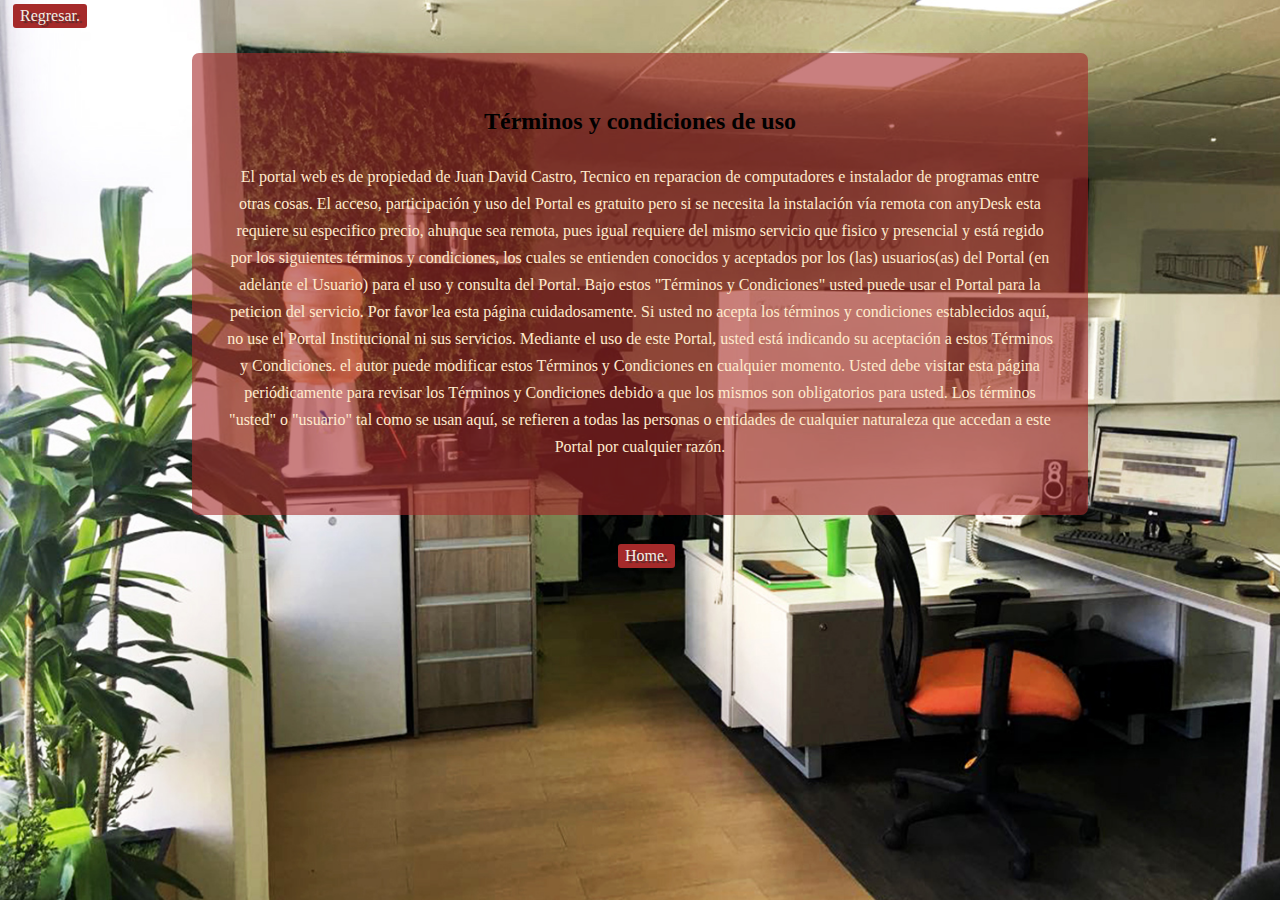
<file: terms.html>
<!DOCTYPE html>
<html lang="en">
<head>
    <meta charset="UTF-8">
    <meta name="viewport" content="width=device-width, initial-scale=1.0">
    <meta http-equiv="X-UA-Compatible" content="IE=edge">
    
    <link rel="stylesheet" href="./css/styles.css">
    <link rel="stylesheet" href="./css/framework.css">

    <title>Terminos</title>
</head>
<body class="cuerpo_terminos">

    <div>

        <div>
            <a href="index.php" class="regresar">Regresar.</a>
        </div>
    
        <section class="seccion__terminos">

            <h2>
                Términos y condiciones de uso
            </h2>
    
            <p>
                El portal web es de propiedad de Juan David Castro, Tecnico en reparacion de computadores e instalador de programas entre otras cosas. El acceso, participación y uso del Portal es gratuito pero si se necesita la instalación vía remota con anyDesk esta requiere su especifico precio, ahunque sea remota, pues igual requiere del mismo servicio que fisico y presencial y está regido por los siguientes términos y condiciones, los cuales se entienden conocidos y aceptados por los (las) usuarios(as) del Portal (en adelante el Usuario) para el uso y consulta del Portal.
    
                Bajo estos "Términos y Condiciones" usted puede usar el Portal para la peticion del servicio. Por favor lea esta página cuidadosamente. Si usted no acepta los términos y condiciones establecidos aquí, no use el Portal Institucional ni sus servicios. Mediante el uso de este Portal, usted está indicando su aceptación a estos Términos y Condiciones. el autor puede modificar estos Términos y Condiciones en cualquier momento. Usted debe visitar esta página periódicamente para revisar los Términos y Condiciones debido a que los mismos son obligatorios para usted. Los términos "usted" o "usuario" tal como se usan aquí, se refieren a todas las personas  o entidades de cualquier naturaleza que accedan a este Portal por cualquier razón.
            </p>
        </section>

        <div class="centrado">
            <a href="index.html" class="regresar">Home.</a>
        </div>

    </div>

</body>
</html>
</file>
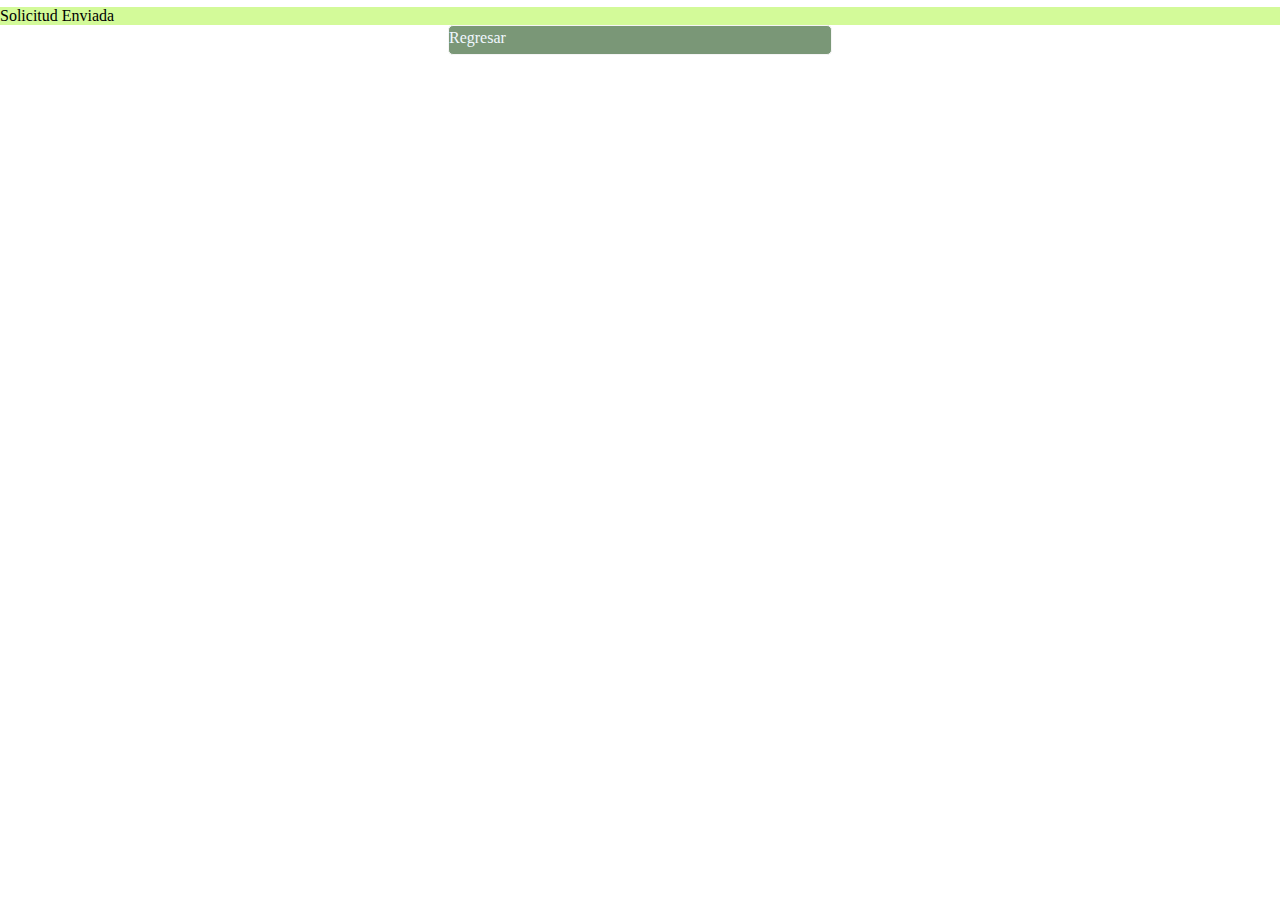
<file: thankyou.html>
<!DOCTYPE html>
<html lang="en">
<head>
    <meta charset="UTF-8">
    <meta http-equiv="X-UA-Compatible" content="IE=edge">
    <meta name="viewport" content="width=device-width, initial-scale=1.0">

    <link rel="stylesheet" href="css/styles.css">
    <link rel="stylesheet" href="css/framework.css">

    <title>thanks</title>
</head>
<body>
    
    <div class="success">Solicitud Enviada</div>

    <ul class="links">
        <li>
            <a href="index.html">Regresar</a>
        </li>
    </ul>

</body>
</html>
</file>
<file: css/styles.css>
body {
  display: flex;
  flex-flow: column wrap;
  justify-content: center;
}

.fondo {
  background-image: url(../img/mur.jpg);
  background-size: 100% 100vh;
  background-attachment: fixed;
  font-family: var(--fuente);
	font-size: 18px;
  background-color: black;
  display: flex;
  flex-flow: column wrap;
  justify-content: center;
  align-items: center;
  position: relative;
}

.marco_perfil {
  position: fixed;
  top: 130px;
  left: 20px;
  z-index: 5;
  text-align: center;
}

.perfil {
  position: relative;
}

.perfil__photo {
  width: 190px;
  height: 190px;
  border-radius: 50%;
  border: 6px solid rgb(245, 242, 242);
  transition: all cubic-bezier(0.215, 0.610, 0.355, 1) 1.7s;
}

.perfil__photo:hover {
  box-shadow: 2px 4px 30px 12px rgb(199, 108, 48);
  border: 4px solid rgb(92, 62, 62);
  transform: scale(1.1);
  cursor: alias;
}

/* .perfil:hover .texto__perfil-photo {
  display: block;
} */

.texto__perfil-photo {
  display: none;
  position: absolute;
  bottom: 20px;
  right: 30%;
  color: brown;
  text-shadow: 1px 1px 0 rgb(248, 247, 247);
}

.texto_perfil {
  color: aqua;
  text-shadow: 1px 1px 0 rgb(238, 17, 17);
}

header {
  font-size: 17px;
  margin-top: 70px;
  width: 85%;
  height: 120px;
  background-color: rgb(12, 12, 12);
  position: sticky;
  top: 0px;
  background-image: url(../img/oficina.jpg);
  background-size: cover;
  background-position: right;
  color: rgb(231, 225, 225);
  text-shadow: 3px 5px 3px rgb(5, 5, 5);
  border-radius: 13px;
  border: 5px solid slategray;
  box-shadow: 2px 4px 30px 5px rgb(247, 244, 244);
  display: flex;
  flex-flow: column wrap;
  align-items: center;
  z-index: 4;
}


.instalacion_programas {
  margin-top: 23px;
  margin-bottom: 22px;
  background-image: url(../img/metal.jpg);
  background-size: cover;
  background-attachment: fixed;
  border-radius: 13px;
  border-top: 5px solid rgb(253, 251, 251);
}

.programas {
  display: flex;
  flex-flow: column wrap;
  justify-content: center;
  align-items: center;
  text-align: center;
}

.vistas {
 align-self: center;
 height: 700px;
 width: 97%;
 min-width: 150px;
 margin-top: 35px;
 margin-bottom: 27px;
 padding: 7px;
 border-radius: 7px;
 text-align: center;
 border: 5px solid rgb(3, 3, 3);
 box-shadow: 1px 2px 9px 3px rgb(247, 244, 244);
 position: relative;
}

.vista {
  transition: all cubic-bezier(0.215, 0.610, 0.355, 1) 1.7s;

}

.vista img {
  height: 40%;
  width: 100%;
  margin-top: 7px;
  object-fit: cover;
  border: 5px solid rgb(170, 136, 136);
  transition: all cubic-bezier(0.215, 0.610, 0.355, 1) 1.0s;
}

.vista:hover img {
  transform: scale(1.1) translateY(-20px);
  height: 490px;
  border-radius: 20px;
  cursor: zoom-in;
}

.vistas p {
  padding: 50px 20px;
  margin-top: 10px;
  background-color: rgba(32, 30, 30, 0.85);
  border-radius: 13px;
  height: 45%;
}

.vistas h3 {
  margin-top: 7px;
  text-shadow: 1px 1px 0 rgb(241, 238, 238);
}

.wilcom {
  background-color: rgba(188, 184, 255, 0.95);
}
.wilcom p {
  color: rgb(188, 184, 255);
}
.illustrator {
  background-color: rgba(82, 81, 87, 0.95);
}
.illustrator p {
  color: rgb(124, 119, 129);
}
.optitex {
  background-color: rgba(145, 111, 112, 0.95);
}
.optitex p {
  color: rgb(145, 111, 112);
}
.celulares {
  background-color: rgba(123, 133, 138, 0.95);
}
.celulares p {
  color: rgb(123, 133, 138);
}

footer {
  margin-top: 7px;
  margin-bottom: 5px;
  z-index: 1;
}

.links {
  display: flex;
  align-items: center;
  justify-content: space-around;
} 

.links li {
  border-radius: 5px;
  background-color: rgba(34, 82, 28, .6);
  border: 1px solid whitesmoke;
  width: 30%;
  margin: 0px 4px;
  height: 30px;
}

.links li a {
  color: aliceblue;
  display: inline-block;
  padding: 3px 0px;
  text-align: center;
}

.informacion {
  width: 100%;
  display: flex;
  flex-flow: column wrap;
  align-items: center;
  justify-content: center;
  margin: 0px auto;
  text-align: center;
  background-color: rgb(14, 13, 13);
  background-image: url(../img/oficin.jpg);
  background-size: cover;
  background-attachment: fixed;
}

.info {
  width: 80%;
  background-color: rgba(165, 42, 42, 0.3);
  border-radius: 4px;
  padding: 7px;
  margin-bottom: 5rem;
}
.info h3 {
  color: rgb(243, 233, 233);
}
.info p {
  padding: 17px;
  color: rgb(224, 152, 152);
  text-shadow: 3px 3px 0 rgb(80, 30, 230);
}

.datos {
  width: 80%;
  margin-top: 3rem;
  margin-bottom: 35px;
  background-color: rgba(255, 250, 250, 0.5);
  padding: 30px 27px;
  border-radius: 7px;
}

.sociales {
  width: 80%;
  text-align: center;
  margin-bottom: 50px;
  background-color: rgba(26, 23, 23, 0.5);
  padding: 30px 7px;
  border-radius: 30px;
  transition: all cubic-bezier(0.215, 0.610, 0.355, 1) 1.1s;
}

.sociales h3 {
  margin-bottom: 35px;
}

.sociales__seccion {
  display: flex;
  flex-flow: row wrap;
  justify-content: space-around;
  gap: 7px;
}

.sociales__redes h5 {
  color: rgb(212, 189, 189);
}

.icon {
  width: 200px;
  height: 150px;
  cursor: pointer;
  border-radius: 30px;
  border: 3px solid greenyellow;
  transition: all cubic-bezier(0.215, 0.610, 0.355, 1) 0.7s;
}

.icon:hover {
  border: 7px solid rgb(12, 12, 12);
}

.sociales__redes:hover  .icon{
  transform: scale(1.3);
}

.whatsapp:hover .num {
  display: block;
  transform: translateY(-6.5rem) scale(1.2);
}
.whatsapp__seccion {
  display: flex;
  flex-direction: row;
  position: relative;
}
.whatsapp__seccion span {
  position: absolute;
  bottom: 15px;
  right: 45px;
  color: brown;
  text-shadow: 2px 3px 3px rgb(252, 249, 249);
  display: none;
}

                                /* FORMULARIO */
.formularios {
  width: 100%;
  padding: 25px 0px;
  display: flex;
  flex-flow: column wrap;
  align-items: center;
  justify-content: center;
  margin: 0px auto;
}

.forma-1 {
  width: 80%;
  display: flex;
  flex-flow: row wrap;
  align-items: center;
  justify-content: space-around;
  background-image: url(../img/oficin.jpg);
  background-size: 100% 100%;
  background-attachment: fixed;
  padding: 35px 17px;
  border-radius: 7px;
  box-shadow: 2px 4px 30px 12px rgb(10, 10, 10);
}

.form {
  width: 60%;
  padding: 12px;
  background-color: rgba(56, 39, 180, 0.7);
  border-radius: 7px;
  border: 5px solid black;
  position: relative;
}

.form__field {
  width: 100%;
  display: flex;
  justify-content: space-between;
  text-align: center;
  margin-bottom: 1rem;
}

.form__field label {
  display: block;
  font-weight: bold;
  text-align: left;
} 

.form__parrafo {
  width: 37%;
  color: rgb(0, 0, 0);
  padding: 23px 22px;
  align-self: center;
  border-radius: 7px;
  background-color: rgba(247, 244, 244, 0.4333);
  box-shadow: 2px 4px 30px 5px rgb(247, 244, 244);
  transition: all cubic-bezier(0.215, 0.610, 0.355, 1) 1.7s;
}
.form__parrafo:hover {
  transform: scale(1.2);
  cursor: zoom-in;
}

.terminos {
  color: grey;
}

.cuerpo_terminos {
  background-color: rgb(124, 23, 23);
  background-image: url(../img/oficina.jpg);
  background-attachment: fixed;
  background-size: 100% 100vh;
} 

.seccion__terminos {
  margin: 25px auto;
  padding: 55px 35px;
  width: 70%;
  text-align: center;
  border-radius: 7px;
  background-color: rgba(165, 42, 42, 0.6);
}
.seccion__terminos h2 {
  margin-bottom: 27px;
}
.seccion__terminos p {
  color: blanchedalmond;
}

textarea {
  resize: vertical;
}
#status {
  width: 90%;
  max-width: 350px;
  text-align: center;
  padding: 10px;
  margin: 0 auto;
  border-radius: 8px;
}

#status.success{
  background-color: rgb(211, 250, 153);
  margin-top: 7px;
  animation: status 4s ease forwards;
}
.success{
  background-color: rgb(211, 250, 153);
  margin-top: 7px;
  animation: status 4s ease forwards;
}
#status.error{
  background-color: rgb(250, 1290, 92);
  margin-top: 7px;
  color: white;
  animation: status 4s ease forwards;
}
@keyframes status{
  0%{
    opacity: 1;
    pointer-events: all;
  }
  90%{
    opacity: 1;
    pointer-events: all;
  }
  100%{
    opacity: 0;
    pointer-events: none;
  }
}

.oscurecedor {
  position: absolute;
  top: 0;
  right: 0;
  width: 100%;
  height: 80%;
  background-color: rgba(247, 242, 223, 0.3);
}
.oscurecedor:hover form{
  pointer-events: none;
  z-index: 1;
}

.forma-2 {
  margin: 120px auto;
}
                                  /* FIN DE FORMULARIO */


                                  
.seccion_cuerpo {
  background-image: url(../img/oficin.jpg);
  background-size: 100% 100%;
  background-attachment: fixed;
}
.seccion {
  width: 100%;
}

.regresar {
  padding: 3px 7px;
  display: inline-block;
  margin-top: 4px;
  margin-left: 13px;
  border-radius: 3px;
  background-color: rgb(165, 42, 42);
  color: rgb(241, 238, 230);
  text-shadow: 3px 2px 1px rgb(82, 43, 43);
}

.centrado {
  text-align: center;
}

.linkeado {
  color: blue;
  text-shadow: 1px 1px 1px rgb(248, 246, 246);
}

@media (min-width: 768px) {
  .programas {
    flex-flow: row wrap;
    gap: 7px;
    width: 100%;
    margin: 50px auto;
    padding: 23px 0px;
  }

  .vistas {
    width: 47%;
    min-height: 700px;
    height: 100%;
    max-height: 700px;
    display: flex;
    flex-flow: column wrap;
    justify-content: space-between;
  }

  .vista {
    height: 200px;
  }

  .vista img {
  height: 100%;
  width: 100%;
  object-fit: cover;
}

.vistas p {
  height: 40%;
  margin: auto 0px;
}

footer {
  width: 100%;
}
} 

@media (min-width: 1100px) {
  .vistas {
    width: 75%;
  }
  .form {
    width: 450px;
  }
}

@media (max-width: 710px) {
  .form__parrafo {
    width: 80%;
  }
  .form {
    width: 80%;
    margin-top: 13px;
  }

}
</file>
<file: css/framework.css>
/*! normalize.css v8.0.1 con modificaciones propias 2021 | MIT License | github.com/necolas/normalize.css */
*{margin:0;padding:0;box-sizing:border-box;list-style:none;text-decoration:none}html{line-height:1.15;-webkit-text-size-adjust:100%}main{display:block}h1{font-size:2em;margin:.67em 0}hr{box-sizing:content-box;height:0;overflow:visible}pre{font-family:monospace,monospace;font-size:1em}a{background-color:transparent}abbr[title]{border-bottom:none;text-decoration:underline;text-decoration:underline dotted}b,strong{font-weight:bolder}code,kbd,samp{font-family:monospace,monospace;font-size:1em}small{font-size:80%}sub,sup{font-size:75%;line-height:0;position:relative;vertical-align:baseline}sub{bottom:-.25em}sup{top:-.5em}img{border-style:none;max-width:100%}button,input,optgroup,select,textarea{font-family:inherit;font-size:100%;line-height:1.15;margin:0}button,input{overflow:visible}button,select{text-transform:none}[type=button],[type=reset],[type=submit],button{-webkit-appearance:button}[type=button]::-moz-focus-inner,[type=reset]::-moz-focus-inner,[type=submit]::-moz-focus-inner,button::-moz-focus-inner{border-style:none;padding:0}[type=button]:-moz-focusring,[type=reset]:-moz-focusring,[type=submit]:-moz-focusring,button:-moz-focusring{outline:1px dotted ButtonText}fieldset{padding:.35em .75em .625em}legend{box-sizing:border-box;color:inherit;display:table;max-width:100%;padding:0;white-space:normal}progress{vertical-align:baseline}textarea{overflow:auto}[type=checkbox],[type=radio]{box-sizing:border-box;padding:0}[type=number]::-webkit-inner-spin-button,[type=number]::-webkit-outer-spin-button{height:auto}[type=search]{-webkit-appearance:textfield;outline-offset:-2px}[type=search]::-webkit-search-decoration{-webkit-appearance:none}::-webkit-file-upload-button{-webkit-appearance:button;font:inherit}details{display:block}summary{display:list-item}template{display:none}[hidden]{display:none}


html {
	scroll-behavior: smooth;
  }

*,
*::after,
*::before {
	box-sizing: border-box;
}

:root {
	--fuente: 'Open Sans', sans-serif;
	--fondo: #f2f2f2;
	--ancho-contenedor: 1200px;
}

p {
	line-height: 27px;
}


        /*=================
            contenedores 
        ===================*/


.contenedor {
	max-width: 90%;
	width: var(--ancho-contenedor);
	margin: 20px auto;
	overflow: hidden;
}

.contenedor-ancho {
	width: 100%;
	padding: 0 40px;
	margin: 20px auto;
}

          /*=================
                GRID
          ===================*/

.grid {
	display: grid;
	gap: 20px;
	margin-bottom: 20px;
}

.grid-column-afill {
	display: grid;
	grid-template-columns: repeat(auto-fill, minmax(15rem, 1fr));
}

             /* tamaño grande pc */
.col-1 { grid-template-columns: repeat(1, 1fr); }
.col-2 { grid-template-columns: repeat(2, 1fr); }
.col-3 { grid-template-columns: repeat(3, 1fr); }
.col-4 { grid-template-columns: repeat(4, 1fr); }
.col-5 { grid-template-columns: repeat(5, 1fr); }
.col-6 { grid-template-columns: repeat(6, 1fr); }
.col-7 { grid-template-columns: repeat(7, 1fr); }
.col-8 { grid-template-columns: repeat(8, 1fr); }
.col-9 { grid-template-columns: repeat(9, 1fr); }
.col-10 { grid-template-columns: repeat(10, 1fr); }
.col-11 { grid-template-columns: repeat(11, 1fr); }
.col-12 { grid-template-columns: repeat(12, 1fr); }


.span-1 { grid-column: span 1; }
.span-2 { grid-column: span 2; }
.span-3 { grid-column: span 3; }
.span-4 { grid-column: span 4; }
.span-5 { grid-column: span 5; }
.span-6 { grid-column: span 6; }
.span-7 { grid-column: span 7; }
.span-8 { grid-column: span 8; }
.span-9 { grid-column: span 9; }
.span-10 { grid-column: span 10; }
.span-11 { grid-column: span 11; }
.span-12 { grid-column: span 12; }



            /* tamaño mediano tabs */
@media screen and (max-width: 992px) {
	.med-col-1 { grid-template-columns: repeat(1, 1fr); }
	.med-col-2 { grid-template-columns: repeat(2, 1fr); }
	.med-col-3 { grid-template-columns: repeat(3, 1fr); }
	.med-col-4 { grid-template-columns: repeat(4, 1fr); }
	.med-col-5 { grid-template-columns: repeat(5, 1fr); }
	.med-col-6 { grid-template-columns: repeat(6, 1fr); }
	.med-col-7 { grid-template-columns: repeat(7, 1fr); }
	.med-col-8 { grid-template-columns: repeat(8, 1fr); }
	.med-col-9 { grid-template-columns: repeat(9, 1fr); }
	.med-col-10 { grid-template-columns: repeat(10, 1fr); }
	.med-col-11 { grid-template-columns: repeat(11, 1fr); }
	.med-col-12 { grid-template-columns: repeat(12, 1fr); }


	.med-span-1 { grid-column: span 1; }
	.med-span-2 { grid-column: span 2; }
	.med-span-3 { grid-column: span 3; }
	.med-span-4 { grid-column: span 4; }
	.med-span-5 { grid-column: span 5; }
	.med-span-6 { grid-column: span 6; }
	.med-span-7 { grid-column: span 7; }
	.med-span-8 { grid-column: span 8; }
	.med-span-9 { grid-column: span 9; }
	.med-span-10 { grid-column: span 10; }
	.med-span-11 { grid-column: span 11; }
	.med-span-12 { grid-column: span 12; }
}

            /* tamaño pequeño mobs */
@media screen and (max-width: 576px) {
	.peq-col-1 { grid-template-columns: repeat(1, 1fr); }
	.peq-col-2 { grid-template-columns: repeat(2, 1fr); }
	.peq-col-3 { grid-template-columns: repeat(3, 1fr); }
	.peq-col-4 { grid-template-columns: repeat(4, 1fr); }
	.peq-col-5 { grid-template-columns: repeat(5, 1fr); }
	.peq-col-6 { grid-template-columns: repeat(6, 1fr); }
	.peq-col-7 { grid-template-columns: repeat(7, 1fr); }
	.peq-col-8 { grid-template-columns: repeat(8, 1fr); }
	.peq-col-9 { grid-template-columns: repeat(9, 1fr); }
	.peq-col-10 { grid-template-columns: repeat(10, 1fr); }
	.peq-col-11 { grid-template-columns: repeat(11, 1fr); }
	.peq-col-12 { grid-template-columns: repeat(12, 1fr); }


	.peq-span-1 { grid-column: span 1; }
	.peq-span-2 { grid-column: span 2; }
	.peq-span-3 { grid-column: span 3; }
	.peq-span-4 { grid-column: span 4; }
	.peq-span-5 { grid-column: span 5; }
	.peq-span-6 { grid-column: span 6; }
	.peq-span-7 { grid-column: span 7; }
	.peq-span-8 { grid-column: span 8; }
	.peq-span-9 { grid-column: span 9; }
	.peq-span-10 { grid-column: span 10; }
	.peq-span-11 { grid-column: span 11; }
	.peq-span-12 { grid-column: span 12; }
}
   
          /*=================
               componentes 
          ===================*/

.card {
	padding: 40px;
	background: #fff;
	border-radius: 3px;
	box-shadow: 0px 0px 30px rgba(221, 221, 211, 0.3);
}


.nav {
	background: rgb(67, 16, 195);
	display: flex;
	flex-wrap: wrap;
}

.nav .contenedor {
	display: flex;
	flex-wrap: wrap;
	margin: 0px auto;
}

.nav a {
	color: #fff;
	display: flex;
	align-items: center;
	text-align: center;
	padding: 15px 25px;
	transition: .3s ease all;
	font-size: 18px;
}

.nav a.activo,
.nav a:hover {
	background: rgb(89, 59, 221);
}

span {
	text-align: center;
}

          /*=================
                fuentes 
          ===================*/


h1, h2, h3, h4, h5, h6 {
	margin-top: 0;
}

.display-1 {
	font-weight: 700;
	font-size: 64px;
}

.display-2 {
	font-weight: 700;
	font-size: 54px;
}

.display-3 {
	font-weight: 700;
	font-size: 44px;
}

.uppercase {
	text-transform: uppercase;
}

.lowercase {
	text-transform: lowercase;
}


          /*=================
                 forms 
          ===================*/

form * {
	font-family: var(--fuente);
}

form .input {
	padding: 10px 15px;
	border-radius: 3px;
	border: 1px solid #d6d6d6;
	transition: .3s ease all;
	width: 100%;
	margin-bottom: 20px;
}

form .input:focus {
	border: 1px solid #641ee7;
	outline: none;
}

.boton {
	background: #641ee7;
	border: none;
	cursor: pointer;
	color: #fff;
	display: block;
	padding: 10px 15px;
	border-radius: 3px;
	text-align: center;
	line-height: 22px;
	transition: .3s ease all;
	margin: 3px auto;
	width: 100%;
}

.boton:hover {
	background: #5114c2;
	border: 1px solid red;
}
</file>
